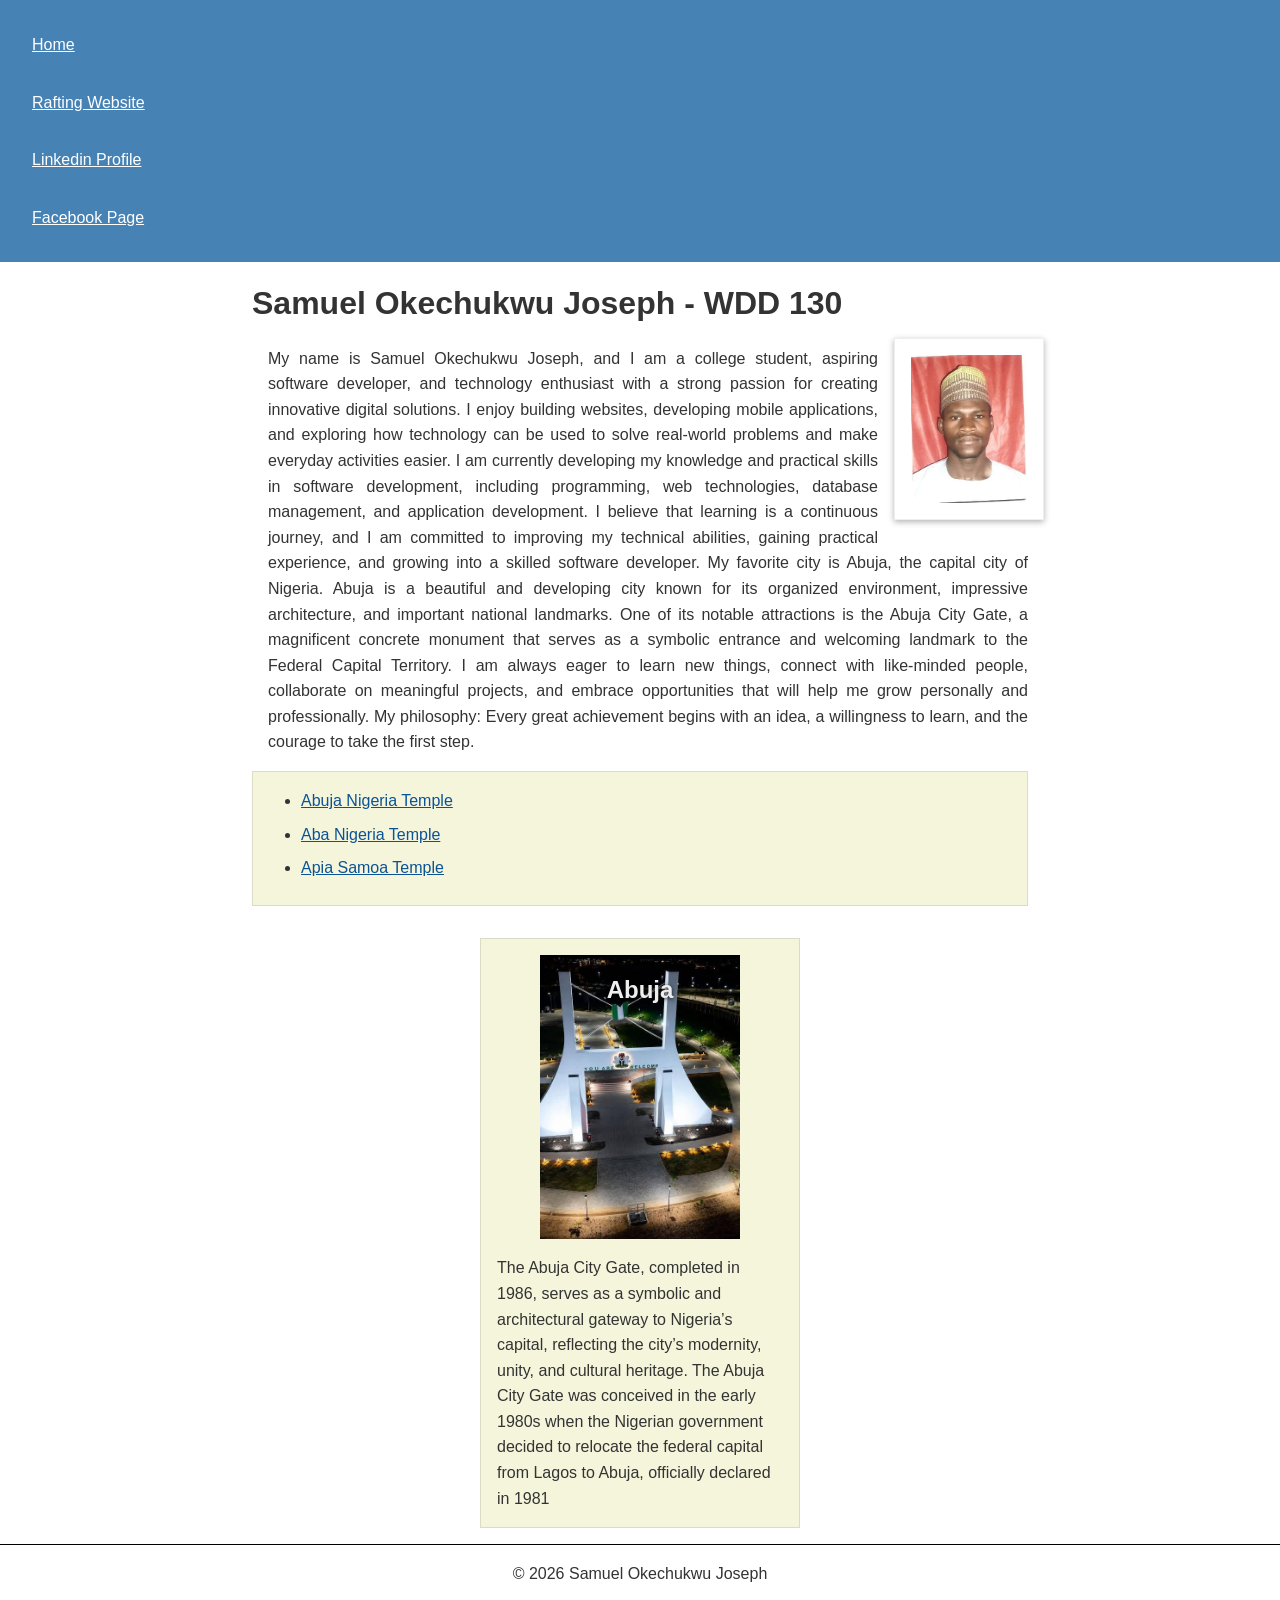
<file: index.html>
<!-- 8th November 2026-->
<!DOCTYPE html>
<html lang="en">

<head>
    <meta charset="UTF-8">
    <meta name="viewport" content="width=device-width, initial-scale=1.0">
    <title>WDD 130 - Samuel Okechukwu Joseph </title>
    <meta name="description" content="this is my course Home page for WDD130 assignment Home Page Enhancement">
    <meta name="author" content="Samuel Okechukwu Joseph">
    <link rel="stylesheet" href="styles/styles.css">
</head>

<body>
    <header>
        <nav>
            <a href="#">Home</a>
            <a href="wwr/">Rafting Website</a>
            <a href="https://www.linkedin.com/in/samuel-joseph-93b492141/">Linkedin Profile</a>
            <a href="https://www.facebook.com/delawsec/">Facebook Page</a>
        </nav>
    </header>

    <main>
        <h1>Samuel Okechukwu Joseph - WDD 130 </h1>
        <img src="images/profile.jpg" alt="Portrait of Samuel Okechukwu Joseph" width="200">
        <p> My name is Samuel Okechukwu Joseph, and I am a college student, aspiring software developer, and technology enthusiast with a strong passion for creating innovative digital solutions. I enjoy building websites, developing mobile applications, and exploring how technology can be used to solve real-world problems and make everyday activities easier.

            I am currently developing my knowledge and practical skills in software development, including programming, web technologies, database management, and application development. I believe that learning is a continuous journey, and I am committed to improving my technical abilities, gaining practical experience, and growing into a skilled software developer.


            My favorite city is Abuja, the capital city of Nigeria. Abuja is a beautiful and developing city known for its organized environment, impressive architecture, and important national landmarks. One of its notable attractions is the Abuja City Gate, a magnificent concrete monument that serves as a symbolic entrance and welcoming landmark to the Federal Capital Territory.

            I am always eager to learn new things, connect with like-minded people, collaborate on meaningful projects, and embrace opportunities that will help me grow personally and professionally.

            My philosophy: Every great achievement begins with an idea, a willingness to learn, and the courage to take the first step.</p>

        <ul class="box indent">
            <li><a href="https://www.churchofjesuschrist.org/temples/details/abuja-nigeria-temple?lang=eng" target="_blank" rel="noopener"> Abuja Nigeria Temple</a></li>
            <li><a href="https://www.churchofjesuschrist.org/temples/details/aba-nigeria-temple?lang=eng" target="_blank" rel="noopener">Aba Nigeria Temple</a></li>
            <li><a href="https://newsroom.churchofjesuschrist.org/article/apia-samoa-temple" target="_blank" rel="noopener">Apia Samoa Temple</a></li>
        </ul>
    </main>
    <aside class="box">
        <h2>Abuja</h2>
        <img src="images/abuja-city-gate.jpg" alt="Abuja City Gate">
        <p>The Abuja City Gate, completed in 1986, serves as a symbolic and architectural gateway to Nigeria’s capital, reflecting the city’s modernity, unity, and cultural heritage. The Abuja City Gate was conceived in the early 1980s when the Nigerian government decided to relocate the federal capital from Lagos to Abuja, officially declared in 1981</p>
    </aside>
    <footer>
        <p>&copy; 2026 Samuel Okechukwu Joseph</p>
    </footer>
</body>

</html>
</file>
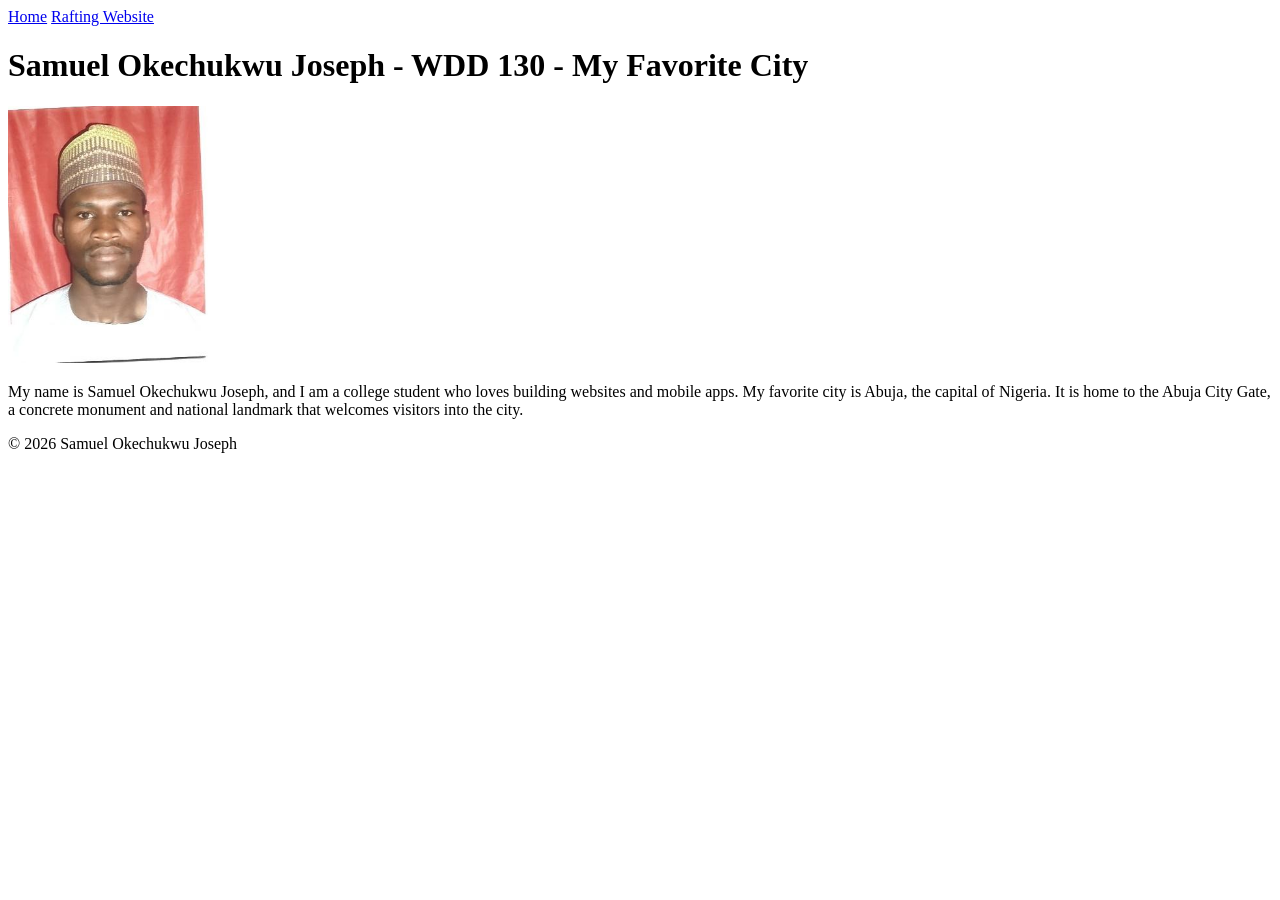
<file: week01/index.html>
<!DOCTYPE html>
<html lang="en">

<head>
    <meta charset="UTF-8">
    <meta name="viewport" content="width=device-width, initial-scale=1.0">
    <title>WDD 130 - Samuel Okechukwu Joseph - Favorite City</title>
</head>

<body>
    <header>
        <nav>
            <a href="#">Home</a>
            <a href="wwr/">Rafting Website</a>
        </nav>
    </header>

    <main>
        <h1>Samuel Okechukwu Joseph - WDD 130 - My Favorite City</h1>
        <img src="images/profile.jpg" alt="Portrait of Samuel Okechukwu Joseph" width="200">
        <p>My name is Samuel Okechukwu Joseph, and I am a college student who loves building websites and mobile apps. My favorite city is Abuja, the capital of Nigeria. It is home to the Abuja City Gate, a concrete monument and national landmark that welcomes visitors into the city.</p>
    </main>

    <footer>
        <p>&copy; 2026 Samuel Okechukwu Joseph</p>
    </footer>
</body>

</html>
</file>
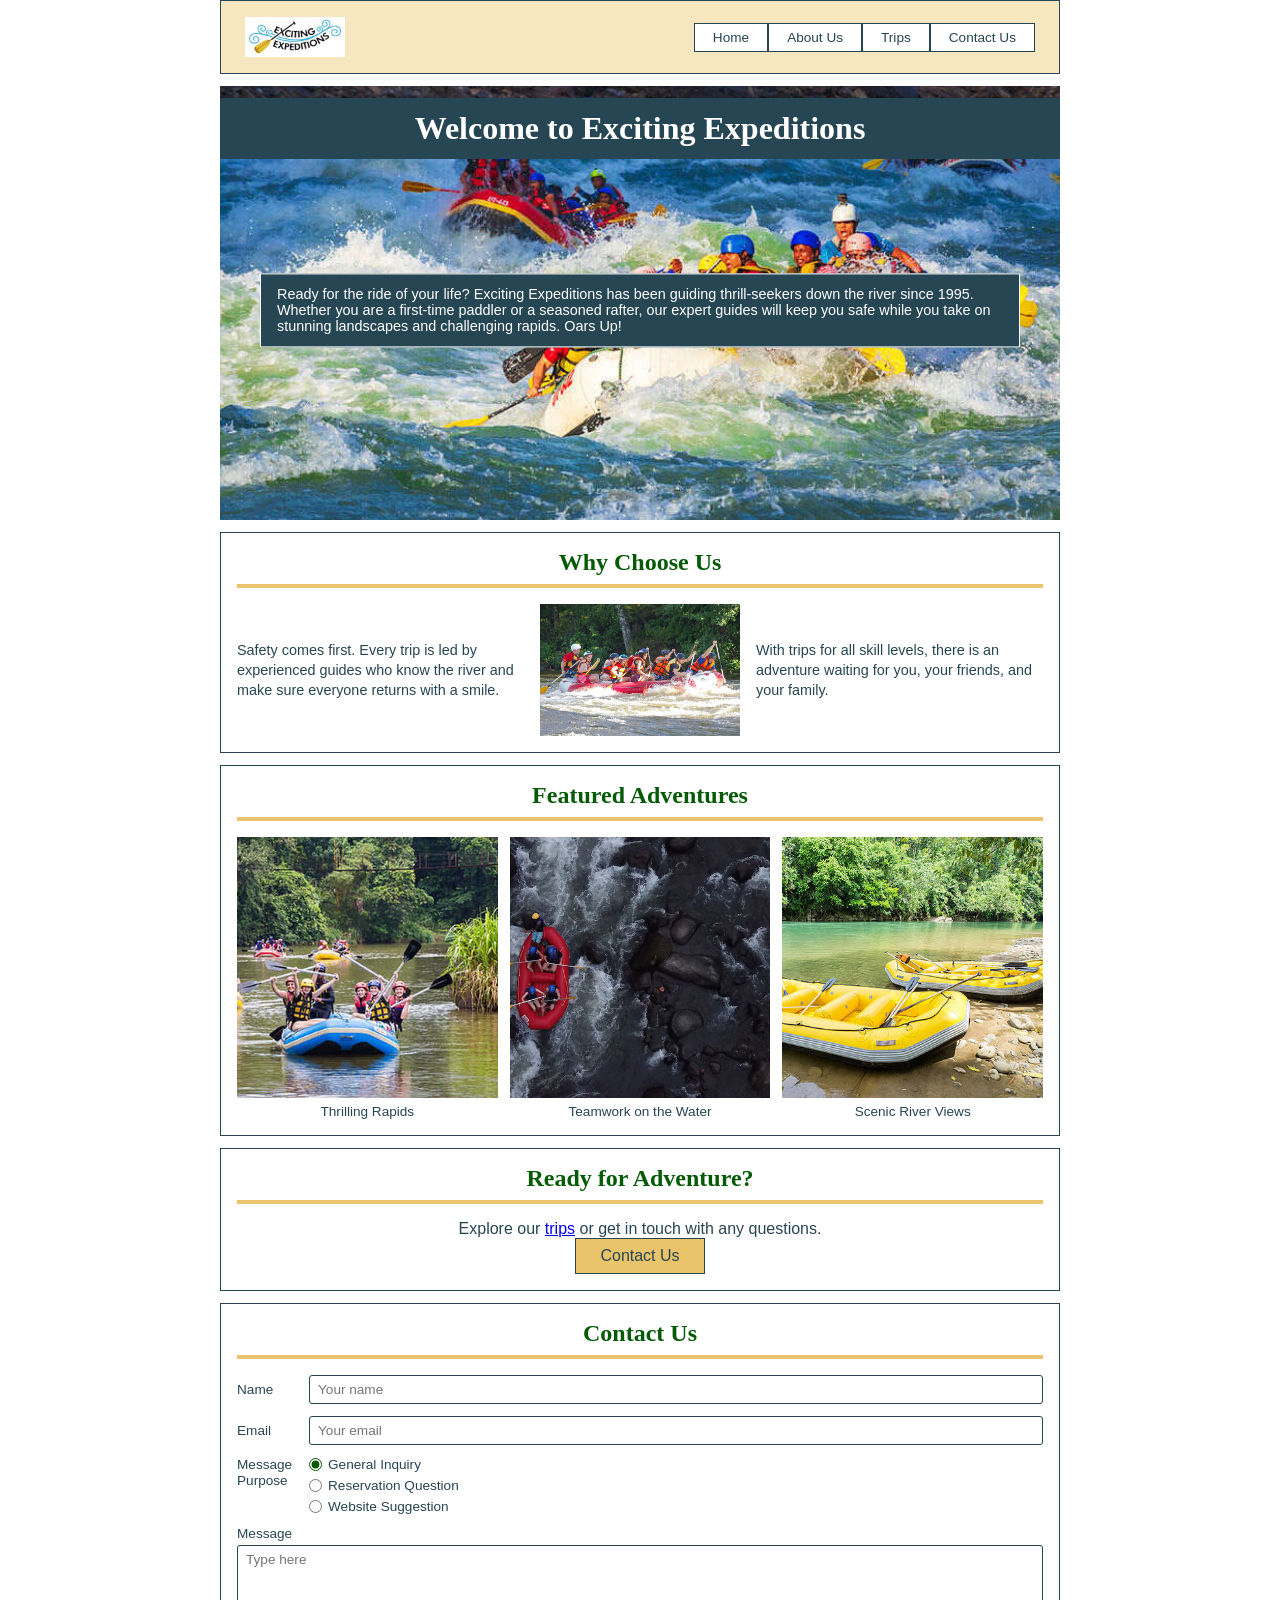
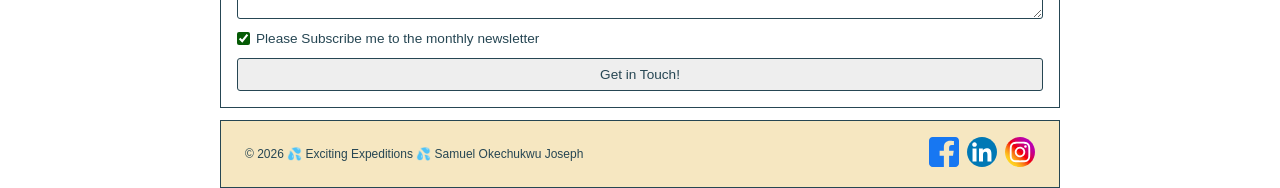
<file: wwr/index.html>
<!DOCTYPE html>
<html lang="en">

<head>
    <meta charset="UTF-8">
    <meta name="viewport" content="width=device-width, initial-scale=1.0">
    <title>Exciting Expeditions Whitewater Rafting | Contact Us</title>
    <meta name="description" content="Exciting Expeditions offers guided whitewater rafting trips for all levels. Browse our adventures, then contact us to book your trip today.">
    <meta name="author" content="Samuel Okechukwu Joseph">
    <link rel="stylesheet" href="styles/rafting.css">
</head>

<body>
    <header>
        <img src="images/z-excitingexpedition.jpg" alt="Exciting Expeditions logo" class="logo">
        <nav>
            <ul>
                <li><a href="index.html">Home</a></li>
                <li><a href="about.html">About Us</a></li>
                <li><a href="trips.html">Trips</a></li>
                <li><a href="contact.html">Contact Us</a></li>
            </ul>
        </nav>
    </header>

    <main>
        <div class="hero">
            <img src="images/rafting12_1024.jpg" alt="Rafters paddling through whitewater rapids">
            <h1>Welcome to Exciting Expeditions</h1>
            <article>
                <h2 class="visually-hidden">Whitewater Rafting Adventures</h2>
                <p>Ready for the ride of your life? Exciting Expeditions has been
                    guiding thrill-seekers down the river since 1995. Whether you are
                    a first-time paddler or a seasoned rafter, our expert guides will
                    keep you safe while you take on stunning landscapes and
                    challenging rapids. Oars Up!</p>
            </article>
        </div>

        <section class="history">
            <h2>Why Choose Us</h2>
            <div class="history-content">
                <p>Safety comes first. Every trip is led by experienced guides who
                    know the river and make sure everyone returns with a smile.</p>
                <img src="images/rafting27_1024.jpg" alt="Rafters on a red raft">
                <p>With trips for all skill levels, there is an adventure waiting
                    for you, your friends, and your family.</p>
            </div>
        </section>

        <section class="adventure">
            <h2>Featured Adventures</h2>
            <div class="gallery">
                <figure>
                    <img src="images/rafting14.jpg" alt="Rafters navigating a rapid">
                    <figcaption>Thrilling Rapids</figcaption>
                </figure>
                <figure>
                    <img src="images/rafting16.jpg" alt="A raft crew paddling together">
                    <figcaption>Teamwork on the Water</figcaption>
                </figure>
                <figure>
                    <img src="images/rafting26.jpg" alt="Guests enjoying a calm stretch of river">
                    <figcaption>Scenic River Views</figcaption>
                </figure>
            </div>
        </section>

        <section class="cta">
            <h2>Ready for Adventure?</h2>
            <p>Explore our <a href="trips.html">trips</a> or get in touch with any questions.</p>
            <a href="contact.html" class="cta-button">Contact Us</a>
        </section>
        <section class="contact-form-section">
            <h2>Contact Us</h2>
            <form action="#" method="post" class="contact-form">
                <div class="field">
                    <label for="name">Name</label>
                    <input type="text" id="name" name="name" placeholder="Your name" required>
                </div>

                <div class="field">
                    <label for="email">Email</label>
                    <input type="email" id="email" name="email" placeholder="Your email" required>
                </div>

                <fieldset>
                    <legend>Message Purpose</legend>
                    <label><input type="radio" id="purpose-general" name="purpose" value="general" checked> General Inquiry</label>
                    <label><input type="radio" id="purpose-reservation" name="purpose" value="reservation"> Reservation Question</label>
                    <label><input type="radio" id="purpose-suggestion" name="purpose" value="suggestion"> Website Suggestion</label>
                </fieldset>

                <div class="field">
                    <label for="message">Message</label>
                    <textarea id="message" name="message" rows="4" placeholder="Type here" required></textarea>
                </div>

                <label class="newsletter">
                    <input type="checkbox" id="newsletter" name="newsletter" checked>
                    Please Subscribe me to the monthly newsletter
                </label>

                <button type="submit">Get in Touch!</button>
            </form>
        </section>
    </main>

    <footer>
        <p>&copy; 2026 &#128166; Exciting Expeditions &#128166; Samuel Okechukwu Joseph</p>
        <nav class="socialmedia">
            <a href="https://www.facebook.com/"><img src="images/facebook-square.svg" alt="Facebook"></a>
            <a href="https://www.linkedin.com/"><img src="images/linkedin.svg" alt="Linkedin"></a>
            <a href="https://www.instagram.com/"><img src="images/instagram.svg" alt="Instagram"></a>
        </nav>
    </footer>

</body>

</html>
</file>
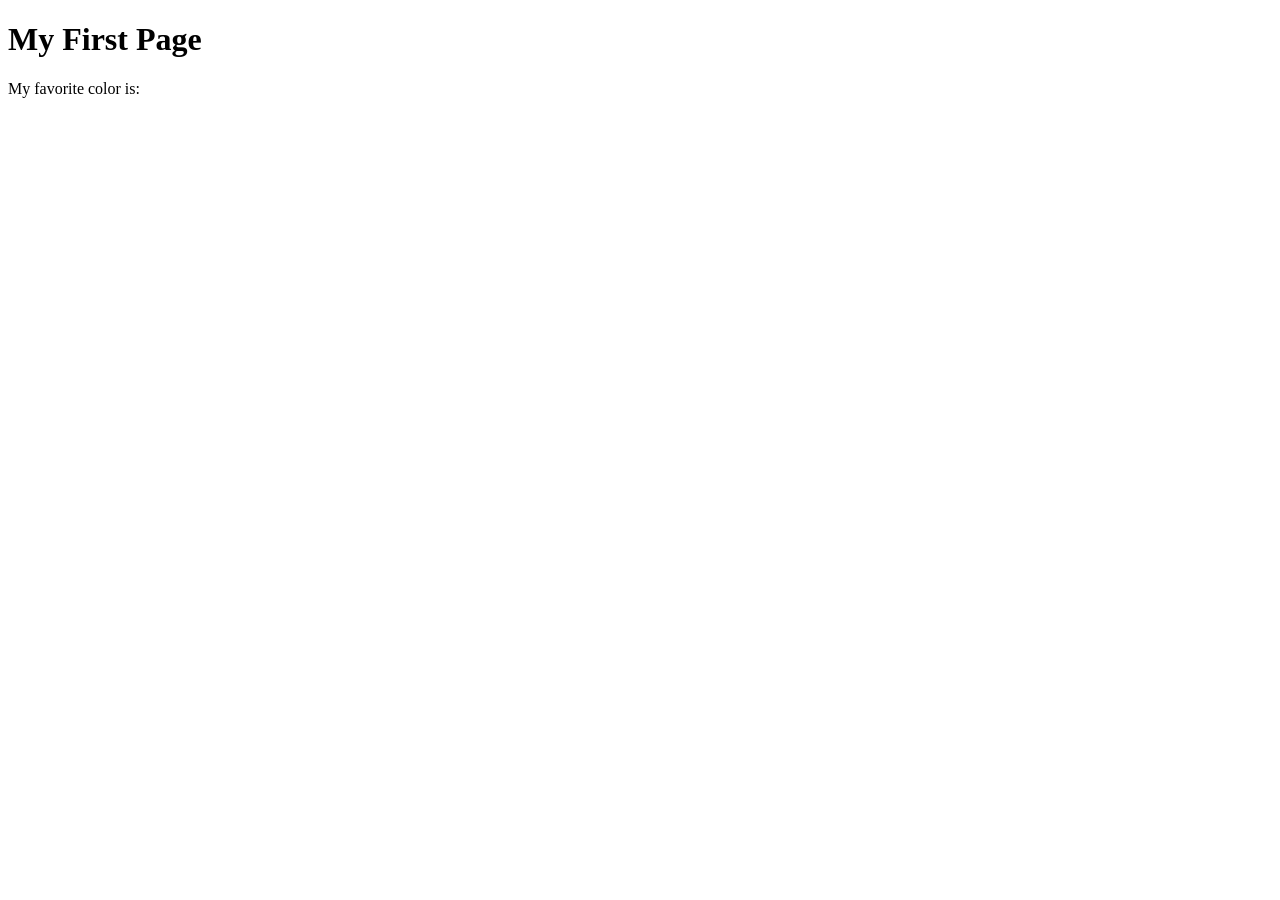
<file: week01/first-page.html>
<!DOCTYPE html>
<html lang="en">

<head>
    <meta charset="UTF-8">
    <meta name="viewport" content="width=device-width, initial-scale=1.0">
    <title>My First Page</title>
</head>

<body>
    <h1>My First Page</h1>
    <p>My favorite color is: </p>
</body>

</html>
</file>
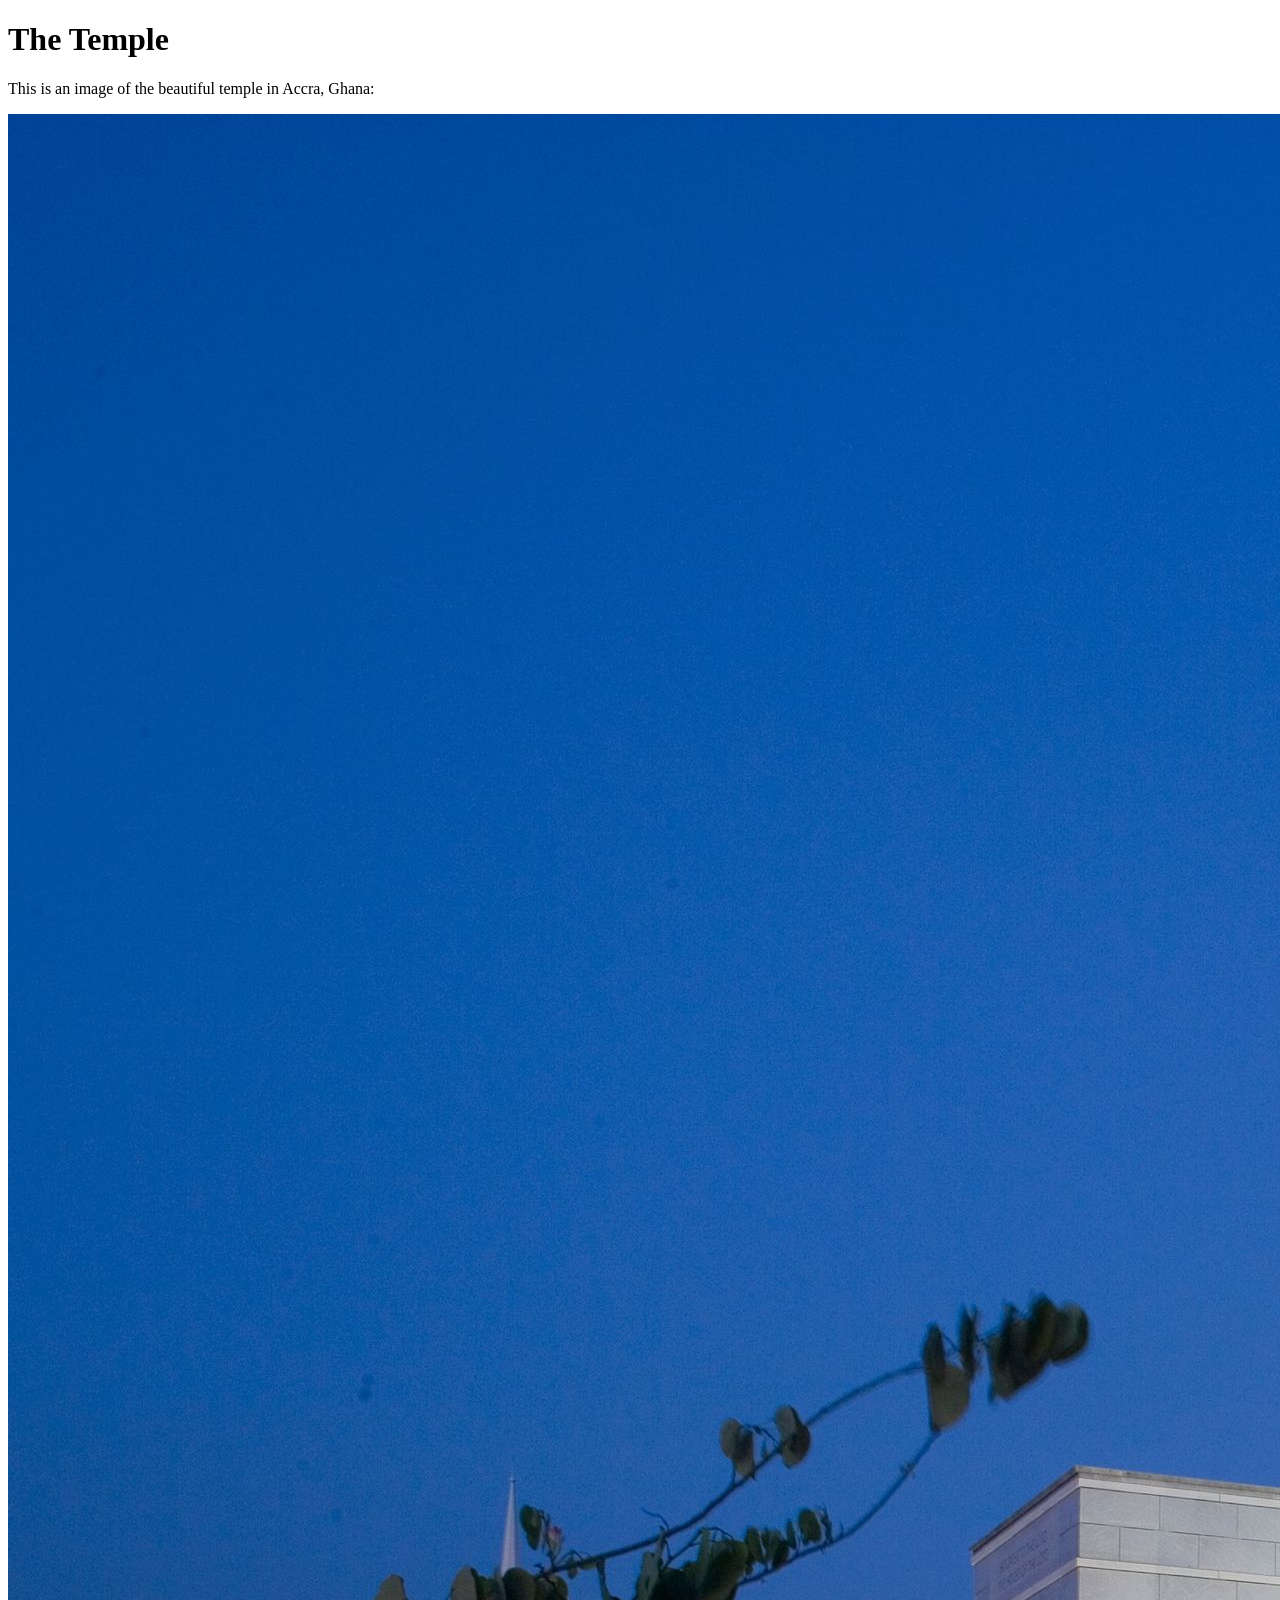
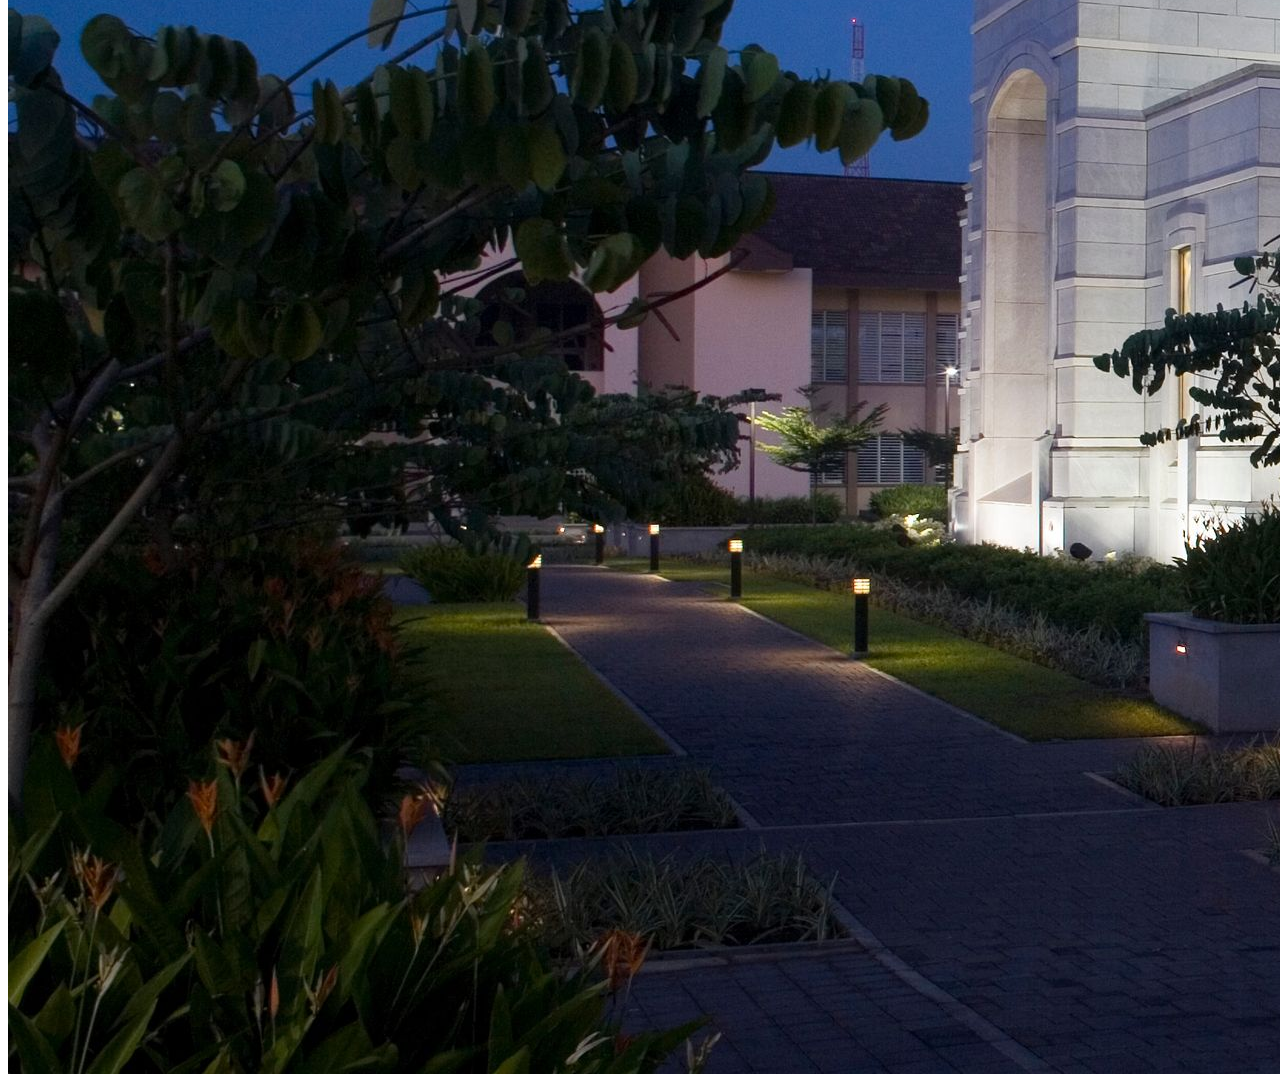
<file: week01/images.html>
<!DOCTYPE html>
<html lang="en">

<head>
    <meta charset="UTF-8">
    <meta name="viewport" content="width=device-width, initial-scale=1.0">
    <title>Temple Image</title>
</head>

<body>
    <h1>The Temple</h1>
    <p>This is an image of the beautiful temple in Accra, Ghana:</p>
    <img src="images/temple-large.jpeg" alt="The Accra Ghana Temple">

</body>

</html>
</file>
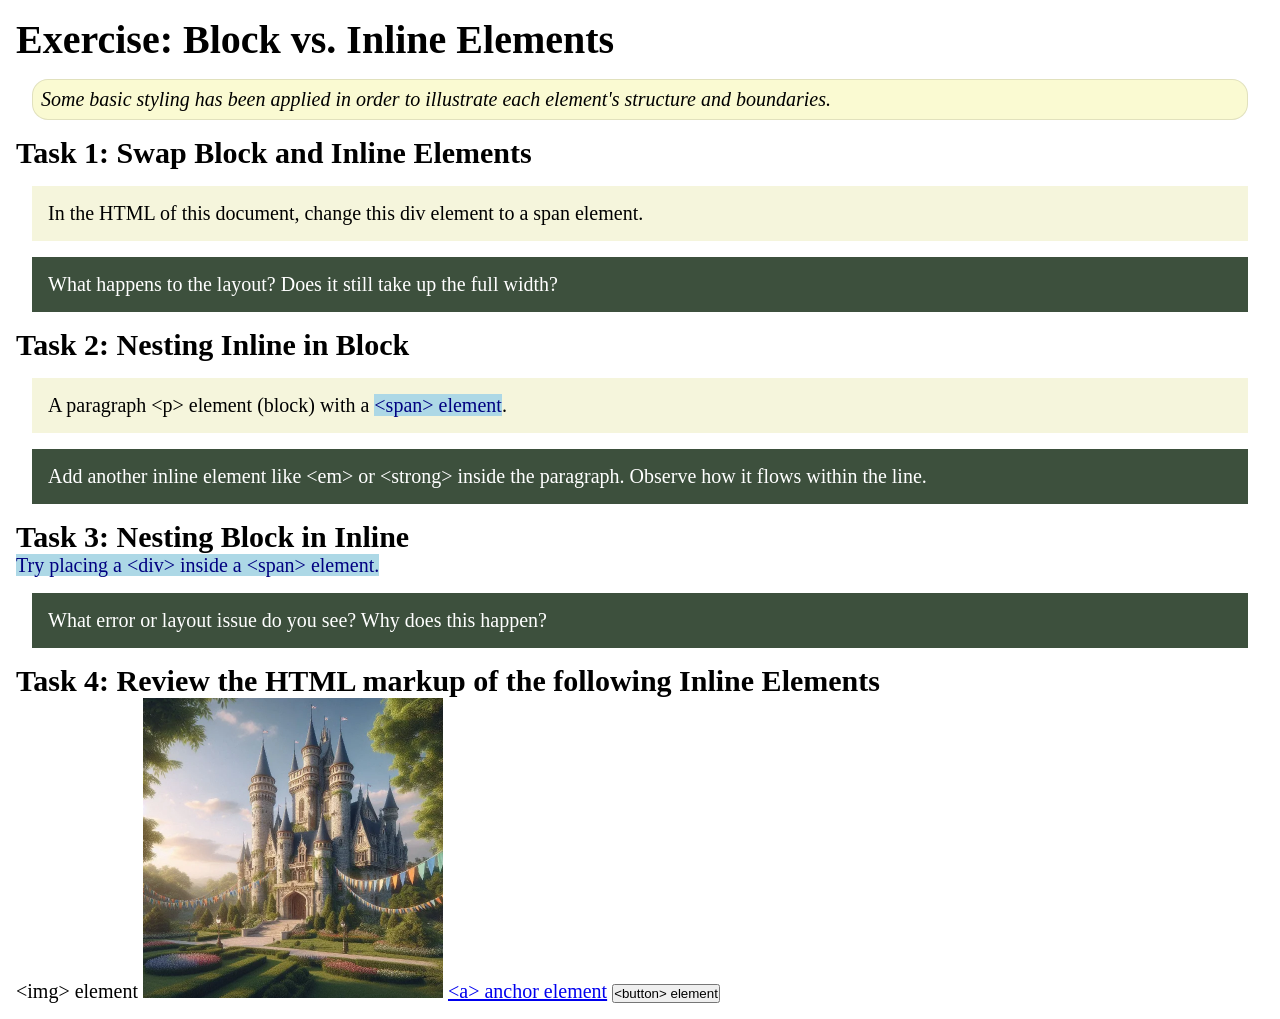
<file: week02/block-vs-inline.html>
<!DOCTYPE html>
<html lang="en">

<head>
    <meta charset="UTF-8">
    <meta name="viewport" content="width=device-width, initial-scale=1.0">
    <title>Exercise: Block vs. Inline Elements</title>
    <link rel="stylesheet" href="styles/block-vs-inline.css">
</head>

<body>
    <main>
        <h1>Exercise: Block vs. Inline Elements</h1>
        <p class="note">Some basic styling has been applied in order to illustrate each element's structure and boundaries.</p>

        <h2>Task 1: Swap Block and Inline Elements</h2>
        <div>In the HTML of this document, change this div element to a span element.</div>

        <p class="question">What happens to the layout? Does it still take up the full width?</p>

        <h2>Task 2: Nesting Inline in Block</h2>
        <p>A paragraph &lt;p&gt; element (block) with a <span>&lt;span&gt; element</span>.</p>
        <p class="question">Add another inline element like &lt;em&gt; or &lt;strong&gt; inside the paragraph. Observe how it flows within the line.</p>

        <h2>Task 3: Nesting Block in Inline</h2>
        <span>Try placing a &lt;div&gt; inside a &lt;span&gt; element.</span>
        <p class="question">What error or layout issue do you see? Why does this happen?</p>

        <h2>Task 4: Review the HTML markup of the following Inline Elements</h2>
        &lt;img&gt; element
        <img src="images/castle.webp" alt="placeholder image (images are inline)" width="300" height="300">
        <a href="https://churchofjesuschrist.org">&lt;a&gt; anchor element</a>
        <button type="button">&lt;button&gt; element</button>
    </main>
</body>

</html>
</file>
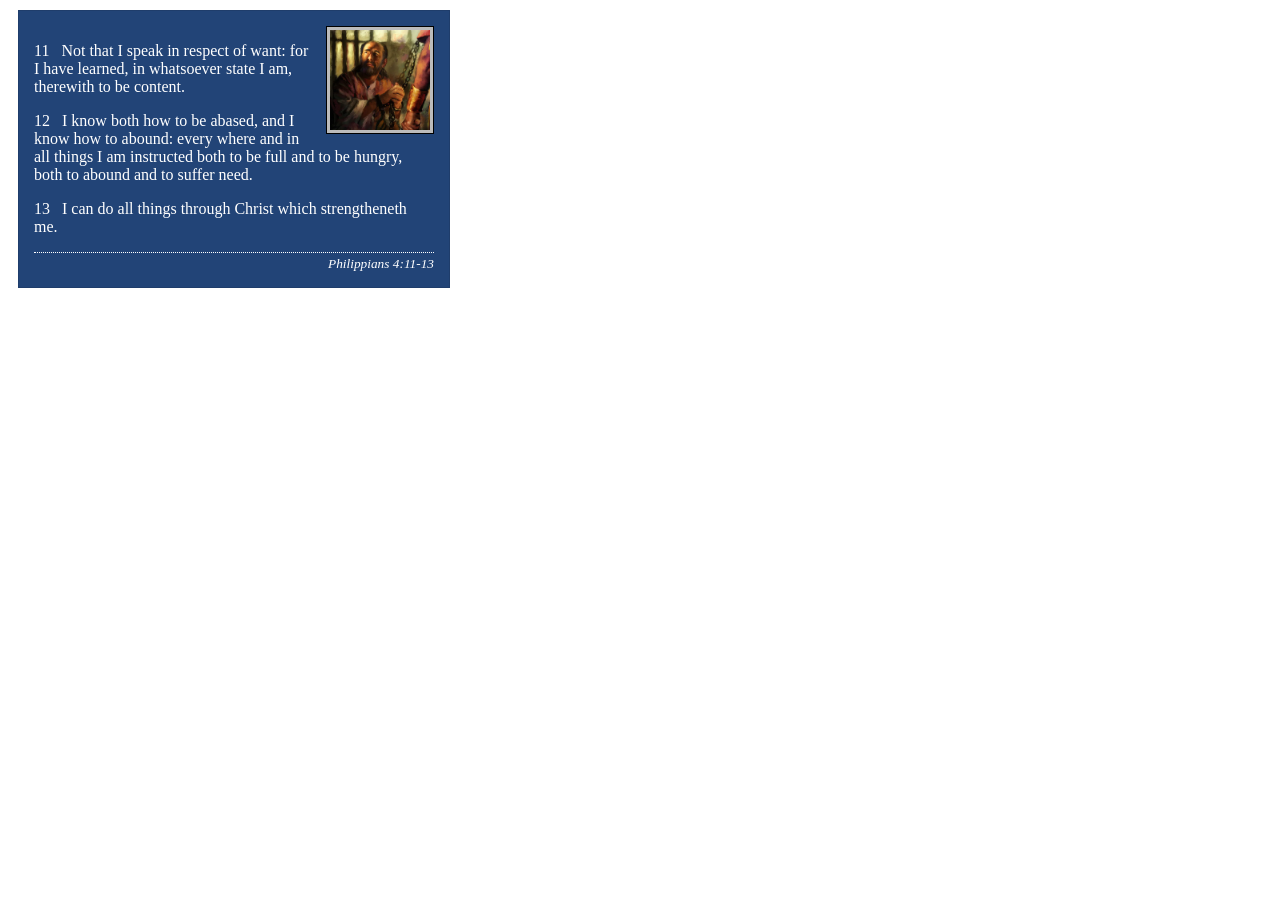
<file: week02/box-model-solution.html>
<!DOCTYPE html>
<html lang="en">

<head>
    <meta charset="UTF-8">
    <meta name="viewport" content="width=device-width, initial-scale=1.0">
    <title>Box Model Activity</title>
    <link rel="stylesheet" href="styles/box-model-solution.css">
</head>

<body>
    <main>
        <div class="callout">
            <img src="images/apostle-paul-imprisoned.webp" alt="Paul the Apostle - Imprisoned in Rome" width="200" height="200">
            <blockquote>
                <p>11 &nbsp; Not that I speak in respect of want: for I have learned, in whatsoever state I am, therewith to be content.</p>
                <p>12 &nbsp; I know both how to be abased, and I know how to abound: every where and in all things I am instructed both to be full and to be hungry, both to abound and to suffer need.</p>
                <p>13 &nbsp; I can do all things through Christ which strengtheneth me.</p>
            </blockquote>
            <cite>Philippians 4:11-13</cite>
        </div>
    </main>
</body>

</html>
</file>
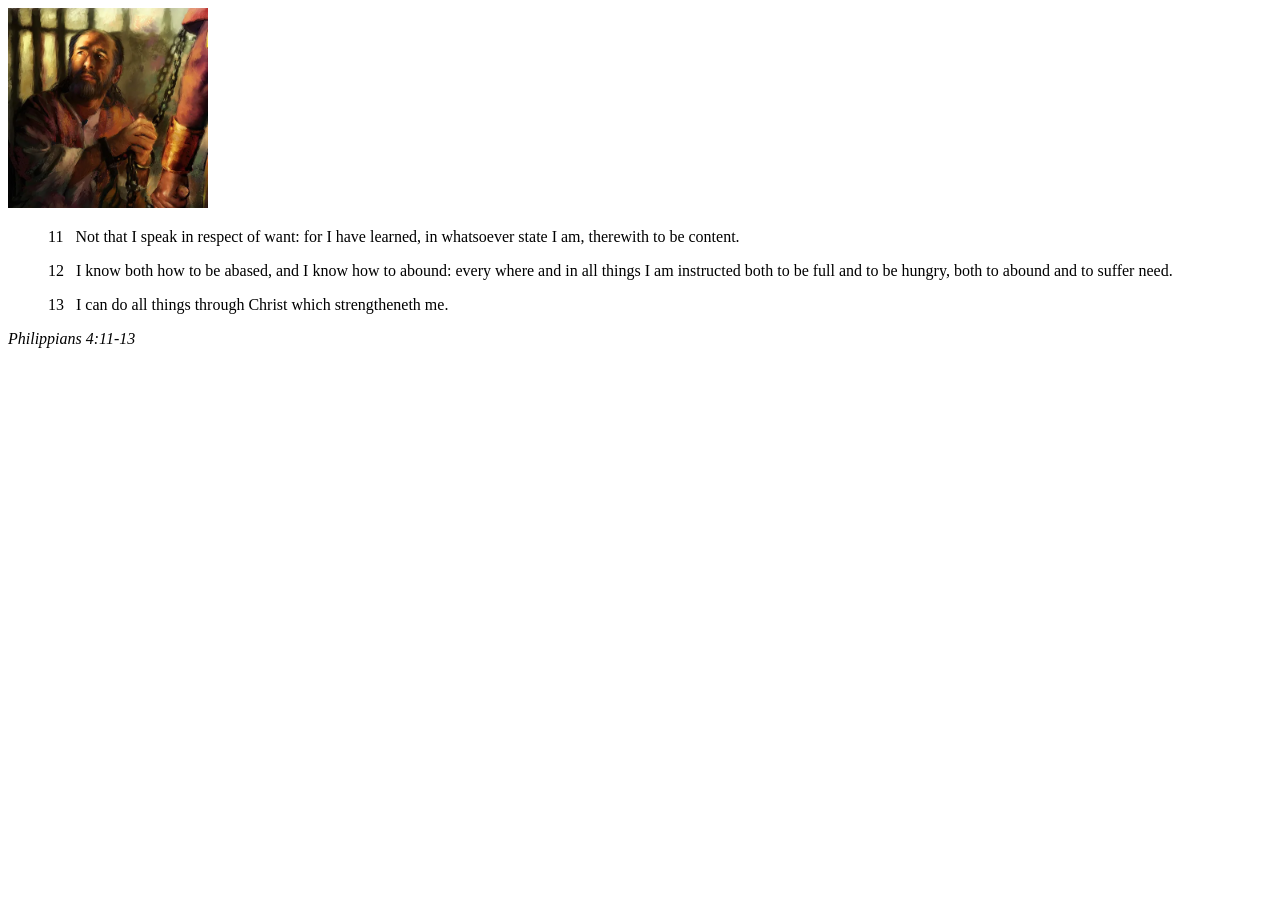
<file: week02/box-model.html>
<!DOCTYPE html>
<html lang="en">

<head>
    <meta charset="UTF-8">
    <meta name="viewport" content="width=device-width, initial-scale=1.0">
    <title>Box Model Activity</title>
</head>

<body>
    <main>
        <div class="callout">
            <img src="images/apostle-paul-imprisoned.webp" alt="Paul the Apostle - Imprisoned in Rome" width="200" height="200">
            <blockquote>
                <p>11 &nbsp; Not that I speak in respect of want: for I have learned, in whatsoever state I am, therewith to be content.</p>
                <p>12 &nbsp; I know both how to be abased, and I know how to abound: every where and in all things I am instructed both to be full and to be hungry, both to abound and to suffer need.</p>
                <p>13 &nbsp; I can do all things through Christ which strengtheneth me.</p>
            </blockquote>
            <cite>Philippians 4:11-13</cite>
        </div>
    </main>
</body>

</html>
</file>
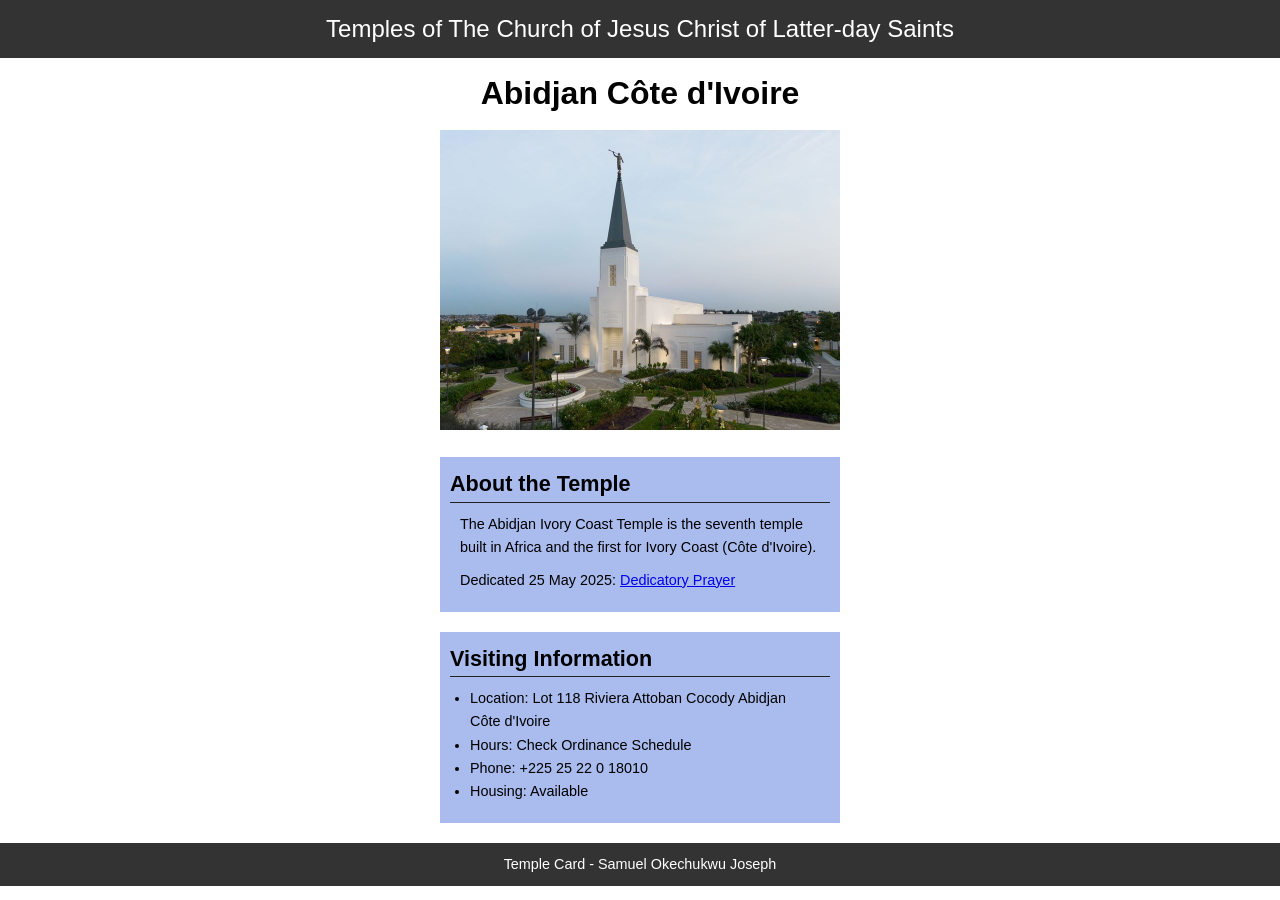
<file: week02/temple.html>
<!DOCTYPE html>
<html lang="en">

<head>
    <meta charset="UTF-8">
    <meta name="viewport" content="width=device-width, initial-scale=1.0">
    <title>Temple Card - Abidjan Côte d'Ivoire</title>
    <link rel="stylesheet" href="styles/temple.css">
</head>

<body>
    <header>
        <p>Temples of The Church of Jesus Christ of Latter-day Saints</p>
    </header>
    <main>
        <h1>Abidjan Côte d'Ivoire</h1>
        <picture>
            <img src="images/abidjan-ivory-coast.jpeg" alt="Abidjan Côte d'Ivoire Temple">
        </picture>
        <section>
            <h2>About the Temple</h2>
            <p>The Abidjan Ivory Coast Temple is the seventh temple built in Africa and the first for Ivory Coast (Côte d'Ivoire).</p>
            <p>Dedicated 25 May 2025: <a href="https://www.churchofjesuschrist.org/temples/dedicatory-prayer/abidjan-ivory-coast-temple/2025-05-25?lang=eng" target="_blank" rel="noopener noreferrer">Dedicatory Prayer</a></p>
        </section>
        <section>
            <h2>Visiting Information</h2>
            <ul>
                <li>Location: Lot 118 Riviera Attoban Cocody Abidjan Côte d'Ivoire</li>
                <li>Hours: Check Ordinance Schedule</li>
                <li>Phone: +225 25 22 0 18010</li>
                <li>Housing: Available</li>
            </ul>
        </section>
    </main>
    <footer>
        <p>Temple Card - Samuel Okechukwu Joseph</p>
    </footer>
</body>

</html>
</file>
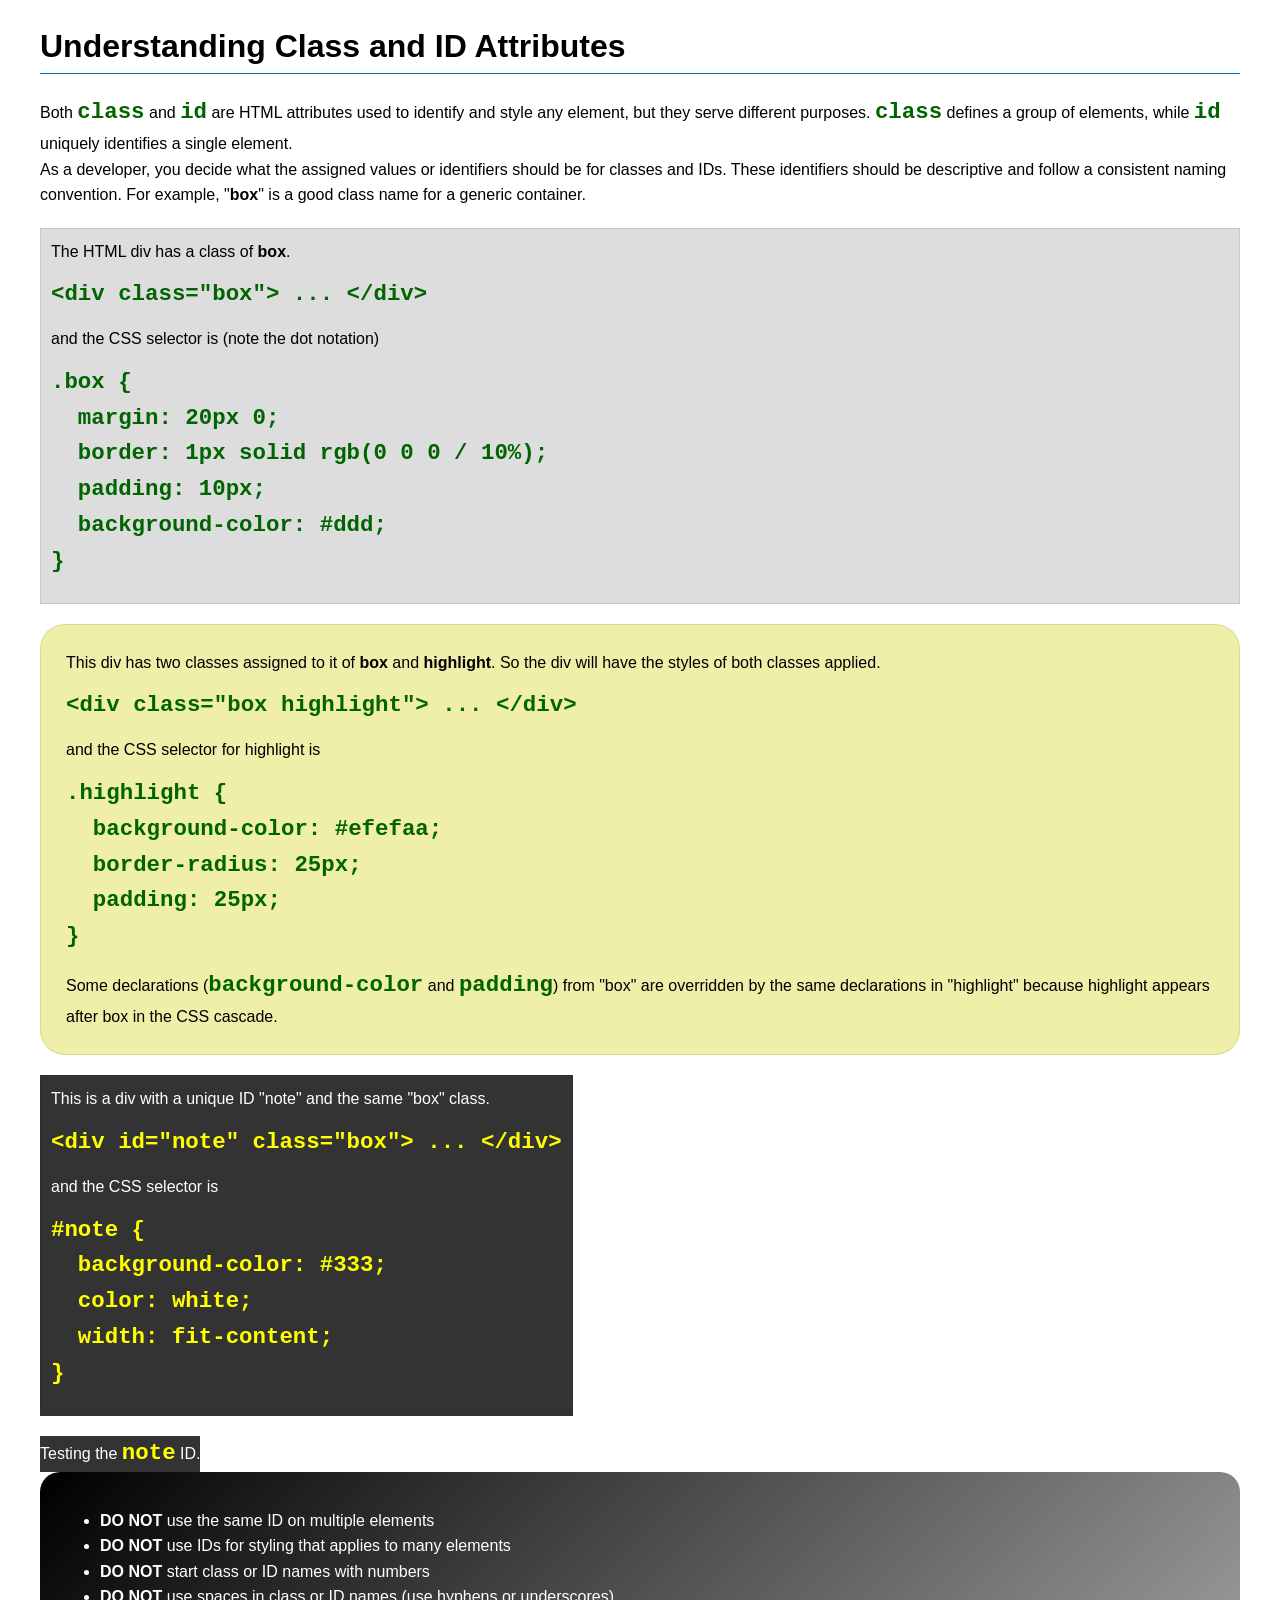
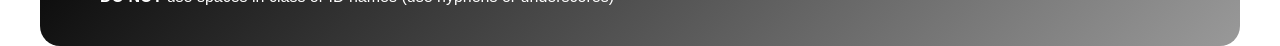
<file: week03/class-and-id.html>
<!DOCTYPE html>
<html lang="en">

<head>
    <meta charset="UTF-8">
    <meta name="viewport" content="width=device-width, initial-scale=1.0">
    <title>Class vs ID Attributes</title>
    <link rel="stylesheet" href="styles/class-and-id.css">
</head>

<body>
    <h1>Understanding Class and ID Attributes</h1>
    <p>Both <code>class</code> and <code>id</code> are HTML attributes used to identify and style any element, but they serve different purposes. <code>class</code> defines a group of elements, while <code>id</code> uniquely identifies a single element.</p>
    <p>As a developer, you decide what the assigned values or identifiers should be for classes and IDs. These identifiers should be descriptive and follow a consistent naming convention. For example, "<strong>box</strong>" is a good class name for a generic container.</p>
    <div class="box">
        <p>The HTML div has a class of <strong>box</strong>.</p>
        <pre><code class="html">&lt;div class="box"&gt; ... &lt;/div&gt;</code></pre>
        and the CSS selector is (note the dot notation)
        <pre><code class="css">.box {
  margin: 20px 0;
  border: 1px solid rgb(0 0 0 / 10%);
  padding: 10px;
  background-color: #ddd; 
}</code></pre>
    </div>

    <div class="box highlight">
        <p>This div has two classes assigned to it of <strong>box</strong> and <strong>highlight</strong>. So the div will have the styles of both classes applied.</p>
        <pre><code class="html">&lt;div class="box highlight"&gt; ... &lt;/div&gt;</code></pre>
        and the CSS selector for highlight is
        <pre><code class="css">.highlight {
  background-color: #efefaa;
  border-radius: 25px;
  padding: 25px;
}</code></pre>
        <p>Some declarations (<code>background-color</code> and <code>padding</code>) from "box" are overridden by the same declarations in "highlight" because highlight appears after box in the CSS cascade.</p>
    </div>

    <div id="note" class="box">
        <p>This is a div with a unique ID "note" and the same "box" class.</p>
        <pre><code class="html">&lt;div id="note" class="box"&gt; ... &lt;/div&gt;</code></pre>
        and the CSS selector is
        <pre><code class="css">#note {
  background-color: #333;
  color: white;
  width: fit-content;
}</code></pre>
    </div>

    <div id="note">
        <p>Testing the <code>note</code> ID.</p>
    </div>

    <section id="best-practice">
        <ul>
            <li><strong>DO NOT</strong> use the same ID on multiple elements</li>
            <li><strong>DO NOT</strong> use IDs for styling that applies to many elements</li>
            <li><strong>DO NOT</strong> start class or ID names with numbers</li>
            <li><strong>DO NOT</strong> use spaces in class or ID names (use hyphens or underscores)</li>
        </ul>
    </section>

</body>

</html>
</file>
<file: styles/styles.css>
/* ---------- Reset ---------- */
* {
    margin: 0;
    padding: 0;
    box-sizing: border-box;
}

/* ---------- Base ---------- */
body {
    font-size: 16px;
    line-height: 1.6;
    font-family: Roboto, Arial, sans-serif;
    color: #333;
}

/* ---------- Navigation ---------- */
nav {
    background-color: steelblue;
    padding: 1rem;

}

nav a {
    color: white;
    padding: 1rem;
    display: block;
}

nav a:hover,
nav a:focus {
    background-color: #555;
    text-decoration: underline;
}

/* ---------- Main content ---------- */
main {
    max-width: 840px;
    margin: 0 auto;
    padding: 0 1rem;
    display: flow-root;
    text-align: justify
        /* contains the floated profile image */
}

h1 {
    color: #333;
    margin: 1rem 1rem 0.5rem;
}

main img {
    width: 150px;
    max-width: 100%;
    height: auto;
    border: 1px solid #eee;
    padding: 1rem;
    box-shadow: 0 2px 6px rgba(0, 0, 0, 0.3);
    float: right;
    margin: 0 0 1rem 1rem;
}

p {
    margin: 1rem;
    padding-left: 1rem;

}

/* ---------- Temple links list ---------- */
main ul {
    list-style: disc;
    clear: both;
    /* sit below the floated image */
}

main ul li {
    margin-bottom: 0.5rem;
    margin-left: 1rem;
}

main ul a {
    color: #0b5394;
}

main ul a:hover,
main ul a:focus {
    color: #073763;
}

/* ---------- Aside (Abuja) ---------- */
aside {
    width: 20rem;
    max-width: 100%;
    position: relative;
    text-align: center;
}

aside.box {
    margin: 1rem auto;
    /* centered under the main content */
}

aside img {
    width: 200px;
    max-width: 100%;
    height: auto;
    display: block;
    margin: 0 auto;
}

/* Heading sits on top of the image, centered */
aside h2 {
    position: absolute;
    top: 2rem;
    left: 0;
    width: 100%;
    color: #eee;
    text-shadow: 0 1px 4px rgba(0, 0, 0, 0.8);
}

aside p {
    margin: 1rem 0 0;
    padding-left: 0;
    text-align: left;
}

/* ---------- Footer ---------- */
footer {
    clear: both;
    margin-top: 15px;
    padding: 1rem;
    border-top: 1px solid #000;
    text-align: center;
}

footer p {
    margin: 0;
    padding: 0;
}

/* ---------- Class selectors ---------- */
.box {
    margin: 1rem;
    border: 1px solid rgb(0 0 0 / 10%);
    padding: 1rem;
    background-color: beige;
    color: #333;
}

.indent {
    padding-left: 2rem;
}
</file>
<file: wwr/styles/rafting.css>
* {
    margin: 0;
    padding: 0;
    box-sizing: border-box;
}

:root {
    --primary-color: #055a05;
    /* forest green */
    --secondary-color: #f4a261;
    /* warm sand */
    --accent1-color: #264653;
    /* dark slate blue */
    --accent2-color: #e9c46a;
    /* light golden yellow */
    --band-color: #f6e7c1;
    /* header / footer background */
    --heading-font: "Times New Roman", Georgia, serif;
    --body-font: Arial, Helvetica, sans-serif;
}

body {
    font-family: var(--body-font);
    color: var(--accent1-color);
}

header,
main,
footer {
    width: 840px;
    margin: 0 auto;
}

h1,
h2 {
    font-family: var(--heading-font);
    color: var(--primary-color);
}

/* ---------- Header (CSS Grid): logo left, nav right ---------- */
header {
    display: grid;
    grid-template-columns: 1fr auto;
    align-items: center;
    padding: 16px 24px;
    background-color: var(--band-color);
    border: 1px solid var(--accent1-color);
}

.logo {
    display: block;
    width: 100px;
    height: auto;
}

header nav ul {
    display: flex;
    list-style: none;
}

header nav a {
    display: block;
    padding: 6px 18px;
    font-size: 0.85rem;
    text-align: center;
    text-decoration: none;
    color: var(--accent1-color);
    background-color: #fff;
    border: 1px solid var(--accent1-color);
}

header nav a:hover {
    background-color: var(--secondary-color);
}

/* ---------- Hero: image, title on top, text box in the middle ---------- */
.hero {
    position: relative;
    margin-top: 12px;
}

.hero > img {
    display: block;
    width: 100%;
    height: auto;
}

.hero h1 {
    position: absolute;
    top: 12px;
    left: 0;
    width: 100%;
    padding: 12px;
    text-align: center;
    background-color: var(--accent1-color);
    color: #fff;
}

.hero article {
    position: absolute;
    top: 50%;
    left: 40px;
    right: 40px;
    transform: translateY(-40%);
    padding: 12px 16px;
    background-color: var(--accent1-color);
    color: #fff;
    border: 1px solid #fff;
    overflow: hidden;
}

.hero article p {
    font-size: 0.9rem;
}

.hero article img {
    float: right;
    width: 100px;
    height: auto;
    margin-left: 12px;
}

.visually-hidden {
    position: absolute;
    width: 1px;
    height: 1px;
    overflow: hidden;
    clip: rect(0, 0, 0, 0);
    white-space: nowrap;
}

/* ---------- Boxed sections (History, Adventure) ---------- */
section {
    margin: 12px 0;
    padding: 16px;
    border: 1px solid var(--accent1-color);
}

section h2 {
    margin-bottom: 16px;
    padding-bottom: 8px;
    text-align: center;
    color: var(--primary-color);
    border-bottom: 4px solid var(--accent2-color);
}

/* History: text | image | text */
.history-content {
    display: flex;
    align-items: center;
    gap: 16px;
}

.history-content p {
    flex: 1;
    font-size: 0.9rem;
    line-height: 1.4;
}

.history-content img {
    width: 200px;
    height: auto;
    display: block;
}

/* Adventure: captioned images */
.gallery {
    display: flex;
    justify-content: space-between;
    gap: 12px;
}

.gallery figure {
    flex: 1;
    text-align: center;
}

.gallery img {
    display: block;
    width: 100%;
    aspect-ratio: 1 / 1;
    object-fit: cover;
}

.gallery figcaption {
    margin-top: 6px;
    font-size: 0.85rem;
}

/* ---------- Footer: text left, icons right ---------- */
footer {
    display: flex;
    justify-content: space-between;
    align-items: center;
    padding: 16px 24px;
    background-color: var(--band-color);
    border: 1px solid var(--accent1-color);
}

footer p {
    font-size: 0.75rem;
}

.socialmedia {
    display: flex;
    gap: 8px;
}

.socialmedia a {
    text-decoration: none;
}

.socialmedia img {
    width: 30px;
    height: 30px;
}

/* ---------- Shared call-to-action (home + trips pages) ---------- */
.cta {
    text-align: center;
}

.cta-button {
    display: inline-block;
    padding: 8px 24px;
    color: var(--accent1-color);
    text-decoration: none;
    background-color: var(--accent2-color);
    border: 1px solid var(--accent1-color);
}

.cta-button:hover {
    background-color: var(--secondary-color);
}

/* ---------- Contact page ---------- */
main > h1 {
    margin-top: 12px;
    text-align: center;
}

.contact-info {
    margin: 8px 0 12px;
    font-style: normal;
    font-weight: bold;
    text-align: center;
    line-height: 1.5;
}

/* Map (left) | Form (right) */
.contact-section {
    display: flex;
    align-items: flex-start;
    gap: 24px;
}

.map {
    flex: 1;
    width: 50%;
    height: 300px;
    border: 1px solid var(--accent1-color);
}

.contact-form {
    flex: 1;
    display: flex;
    flex-direction: column;
    gap: 12px;
    font-size: 0.85rem;
}

/* Name / Email: label left, input right */
.contact-form .field {
    display: flex;
    align-items: center;
    gap: 12px;
}

.contact-form .field label {
    width: 60px;
}

/* Message goes label-on-top */
.contact-form .field:has(textarea) {
    flex-direction: column;
    align-items: stretch;
    gap: 4px;
}

.contact-form input[type="text"],
.contact-form input[type="email"],
.contact-form textarea {
    flex: 1;
    padding: 6px 8px;
    font-family: var(--body-font);
    font-size: 0.85rem;
    color: var(--accent1-color);
    border: 1px solid var(--accent1-color);
    border-radius: 3px;
}

.contact-form textarea {
    width: 100%;
    resize: vertical;
}

/* Message Purpose radios */
.contact-form fieldset {
    display: flex;
    flex-direction: column;
    gap: 6px;
    border: none;
    padding-left: 72px;
    position: relative;
}

.contact-form legend {
    position: absolute;
    left: 0;
    top: 0;
    width: 60px;
    line-height: 1.2;
}

.contact-form fieldset label,
.newsletter {
    display: flex;
    align-items: center;
    gap: 6px;
    cursor: pointer;
}

.contact-form input[type="radio"],
.contact-form input[type="checkbox"] {
    accent-color: var(--primary-color);
}

.contact-form button {
    padding: 8px;
    font-family: var(--body-font);
    font-size: 0.85rem;
    color: var(--accent1-color);
    background-color: #eee;
    border: 1px solid var(--accent1-color);
    border-radius: 3px;
    cursor: pointer;
}

.contact-form button:hover {
    background-color: var(--secondary-color);
}

/* Employee profiles */
.employees {
    display: flex;
    justify-content: space-around;
    gap: 12px;
}

.employees figure {
    text-align: center;
}

.employees img {
    display: block;
    width: 100px;
    height: 100px;
    object-fit: cover;
    margin: 0 auto 6px;
    border-radius: 50%;
    border: 2px solid var(--accent2-color);
}

.employees figcaption {
    font-size: 0.85rem;
}

/* ---------- Trips page ---------- */

/* Intro text (left) | Call to action box (right) */
.trips-intro {
    display: flex;
    gap: 24px;
    align-items: stretch;
}

.trips-intro p {
    font-size: 0.9rem;
    line-height: 1.5;
}

.intro-text {
    flex: 2;
}

.intro-cta {
    flex: 1;
    display: flex;
    flex-direction: column;
    align-items: center;
    justify-content: center;
    gap: 12px;
    padding: 16px;
    text-align: center;
    background-color: var(--band-color);
    border: 1px solid var(--accent1-color);
}

/* Trip cards: image | details, alternating sides */
.trip {
    display: flex;
    align-items: center;
    gap: 20px;
    margin-bottom: 16px;
    padding-bottom: 16px;
    border-bottom: 1px dashed var(--accent1-color);
}

.trip:nth-child(even) {
    flex-direction: row-reverse;
}

.trip img {
    flex: 0 0 300px;
    width: 300px;
    height: 200px;
    object-fit: cover;
    border: 2px solid var(--accent2-color);
}

.trip-details h3 {
    font-family: var(--heading-font);
    color: var(--primary-color);
    margin-bottom: 4px;
}

.trip-meta {
    margin-bottom: 8px;
    font-size: 0.8rem;
    font-weight: bold;
    color: var(--secondary-color);
}

.trip-details p {
    font-size: 0.9rem;
    line-height: 1.5;
}

/* Trips table */
.trip-table {
    overflow-x: auto;
}

table {
    width: 100%;
    border-collapse: collapse;
    font-size: 0.85rem;
}

th,
td {
    padding: 8px 10px;
    text-align: left;
    border: 1px solid var(--accent1-color);
}

thead th {
    color: #fff;
    background-color: var(--accent1-color);
}

tbody th {
    background-color: var(--band-color);
}
</file>
<file: week02/styles/block-vs-inline.css>
* {
    margin: 0;
    padding: 0;
}

body {
    font-size: 20px;
    margin: 1rem;
}

p,
div {
    background-color: beige;
    margin: 1rem;
    padding: 1rem;
}

span {
    color: navy;
    background-color: lightblue;
}

code {
    margin: 0;
    padding: 0;
    color: green;
    font-size: 1.2rem;
}

.note {
    font-style: italic;
    background-color: lightgoldenrodyellow;
    border-radius: 1rem;
    border: 1px solid rgb(0 0 0 / 10%);
    margin: 1rem;
    padding: .5rem;
}

.question {
    background-color: #3d503d;
    color: #fff;
}
</file>
<file: week02/styles/box-model-solution.css>
.callout {
    max-width: 400px;
    margin: 10px;
    border: 1px solid rgb(0 0 0 / 10%);
    padding: 15px;
    background-color: #247;
    color: #fff;
}

.callout img {
    float: right;
    margin: 0 0 10px 15px;
    border: 1px solid #000;
    padding: 3px;
    background-color: #bbb;
    width: 100px;
    height: auto;
}

blockquote {
    margin: 0;
}

cite {
    display: block;
    border-top: 1px dotted #fff;
    padding-top: 3px;
    text-align: right;
    font-size: smaller;
}
</file>
<file: week02/styles/temple.css>
* {
    margin: 0;
    padding: 0;
}

body {
    font-family: Arial, sans-serif;
    line-height: 1.6;
}

header,
footer {
    background-color: #333;
    color: #fff;
    padding: 10px;
    text-align: center;
    font-size: 1.5rem;
}

main {
    width: 400px;
    margin: 0 auto;
}

h1 {
    margin: 10px;
    text-align: center;
}

h2 {
    border-bottom: 1px solid #222;
}

img {
    width: 100%;
    height: auto;
    box-sizing: 0 0 30px #333;
}

section {
    margin: 20px 0;
    border: 1px solid rbg(0 0 0 / 10%);
    padding: 10px;
    background-color: #abe;
    font-size: .9rem;
}

section p {
    margin: 10px;
}

ul {
    margin: 10px 20px;
}

footer {
    font-size: .9rem;
}
</file>
<file: week03/styles/class-and-id.css>
body {
    font-family: Arial, sans-serif;
    line-height: 1.6;
    margin: 0;
    padding: 0 40px;
}

h1 {
    border-bottom: 1px solid rgb(0 110 182);
    padding-bottom: 0;
}

p {
    margin: 0;
}

code {
    color: darkgreen;
    font-weight: 700;
    font-size: 1.4rem;
}

/* Class examples - can be reused */
.box {
    margin: 20px 0;
    border: 1px solid rgb(0 0 0 / 10%);
    padding: 10px;
    background-color: #ddd;
    /* this is shorthand for #dddddd */
}

.highlight {
    background-color: #efefaa;
    border-radius: 25px;
    padding: 25px;
}

/* ID examples - should be unique */

#note {
    background-color: #333;
    color: white;
    width: fit-content;
}

#note code {
    color: yellow;
}

#best-practice {
    background: linear-gradient(135deg, #000 0%, #999 100%);
    color: white;
    border-radius: 20px;
    padding: 20px;
}
</file>
